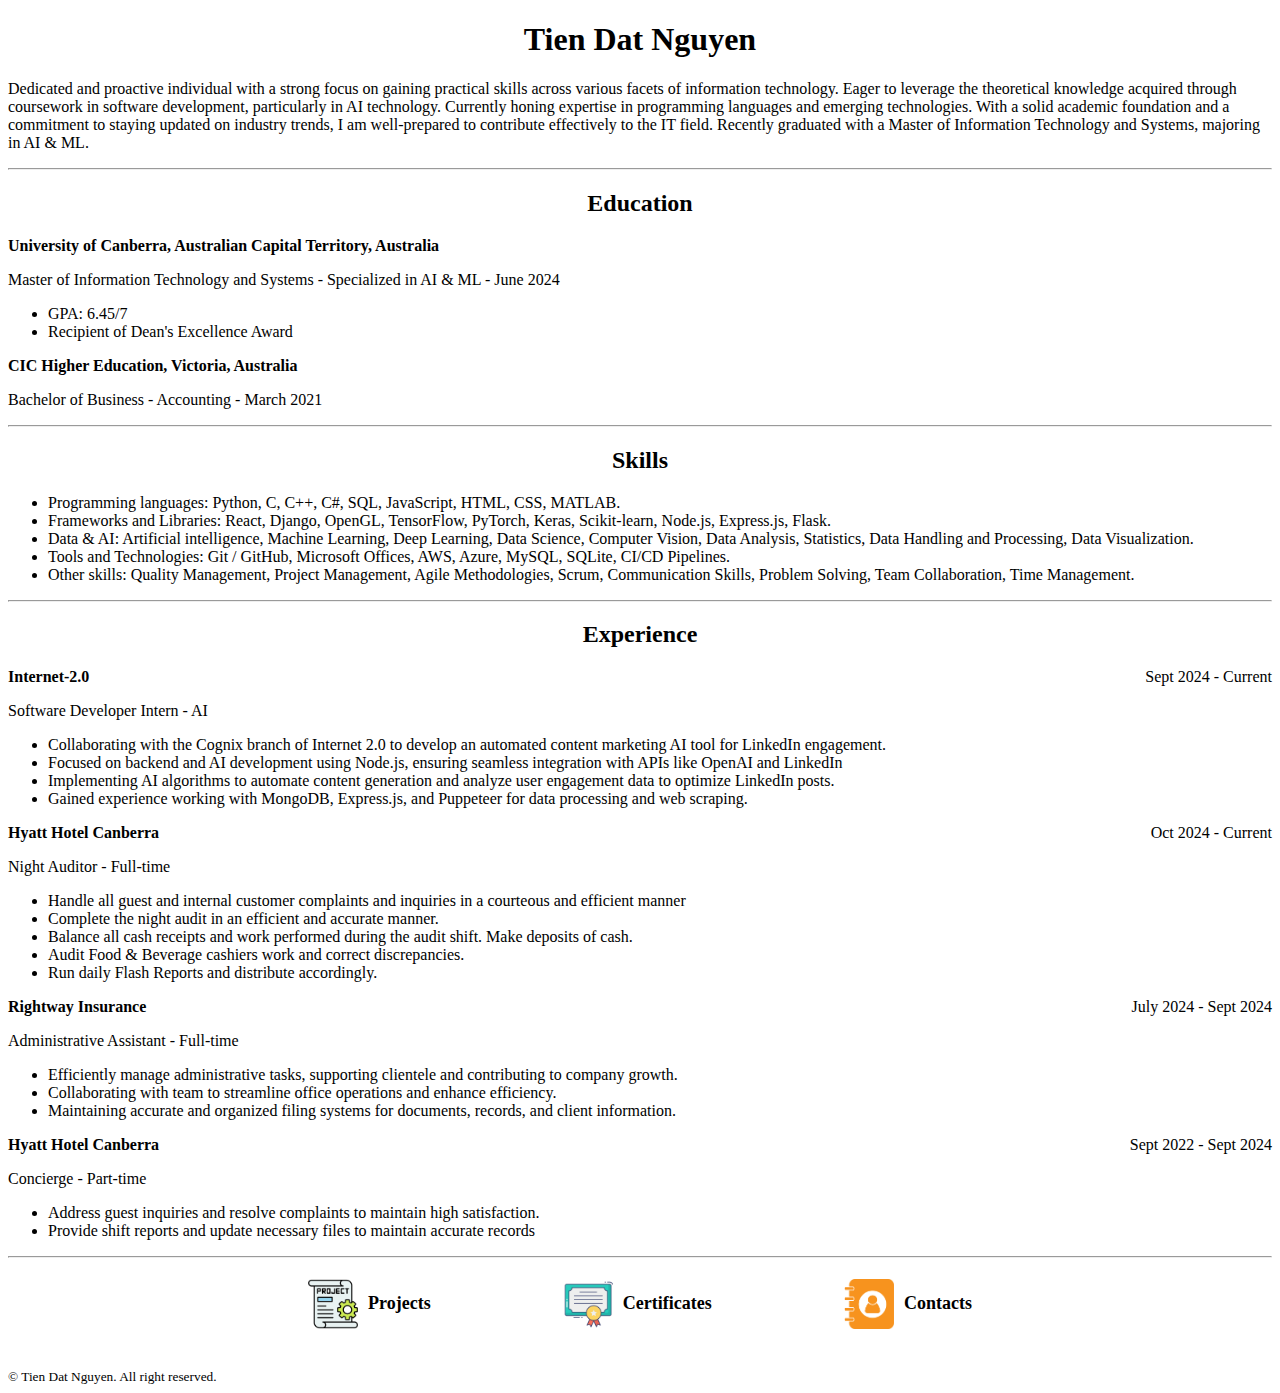
<file: index.html>
<!DOCTYPE html>
<html lang="en">
<head>
    <meta charset="UTF-8">
    <meta name="viewport" content="width=device-width, initial-scale=1.0">
    <title>Harry's Resume</title>
    <link rel="stylesheet" href="styles.css">

</head>
<body>
    <h1 style="text-align:center">Tien Dat Nguyen</h1>
    <p>Dedicated and proactive individual with a strong focus on gaining practical skills across various facets of information technology. Eager to leverage the theoretical knowledge acquired through coursework in software development, particularly in AI technology. Currently honing expertise in programming languages and emerging technologies. With a solid academic foundation and a commitment to staying updated on industry trends, I am well-prepared to contribute effectively to the IT field. Recently graduated with a Master of Information Technology and Systems, majoring in AI & ML.</p>
    <hr>
    <h2 style="text-align:center">Education</h2>
    <b>University of Canberra, Australian Capital Territory, Australia</b>
    <p>Master of Information Technology and Systems - Specialized in AI & ML - June 2024</p> 
    <ul>
        <li>GPA: 6.45/7</li>
        <li>Recipient of Dean's Excellence Award</li>
    </ul>
    <b>CIC Higher Education, Victoria, Australia</b>
    <p>Bachelor of Business - Accounting - March 2021</p>
<hr>
<h2 style="text-align: center">Skills</h2>
<ul>
    <li>Programming languages: Python, C, C++, C#, SQL, JavaScript, HTML, CSS, MATLAB.</li>
    <li>Frameworks and Libraries: React, Django, OpenGL, TensorFlow, PyTorch, Keras, Scikit-learn, Node.js, Express.js, Flask.</li>
    <li>Data & AI: Artificial intelligence, Machine Learning, Deep Learning, Data Science, Computer Vision, Data Analysis, Statistics, Data Handling and Processing, Data Visualization.</li>
    <li>Tools and Technologies: Git / GitHub, Microsoft Offices, AWS, Azure, MySQL, SQLite, CI/CD Pipelines.</li>
    <li>Other skills: Quality Management, Project Management, Agile Methodologies, Scrum, Communication Skills, Problem Solving, Team Collaboration, Time Management.</li>
</ul>
<hr>
<h2 style="text-align: center">Experience</h2>
<div class="clearfix">
    <span style="float: left"><b>Internet-2.0</b></span>
    <span style="float: right">Sept 2024 - Current</span>
</div>
<p>Software Developer Intern - AI</p>
<ul>
    <li>Collaborating with the Cognix branch of Internet 2.0 to develop an automated content marketing AI tool for LinkedIn engagement.</li>
    <li>Focused on backend and AI development using Node.js, ensuring seamless integration with APIs like OpenAI and LinkedIn</li>
    <li>Implementing AI algorithms to automate content generation and analyze user engagement data to optimize LinkedIn posts.</li>
    <li>Gained experience working with MongoDB, Express.js, and Puppeteer for data processing and web scraping.</li>
</ul>

<div class="clearfix"></div>
    <span style="float: left"><b>Hyatt Hotel Canberra</b></span>
    <span style="float: right">Oct 2024 - Current</span>
</div><br>
<p>Night Auditor - Full-time</p>
<ul>
    <li>Handle all guest and internal customer complaints and inquiries in a courteous and efficient manner</li>
    <li>Complete the night audit in an efficient and accurate manner.</li>
    <li>Balance all cash receipts and work performed during the audit shift. Make deposits of cash.</li>
    <li>Audit Food & Beverage cashiers work and correct discrepancies.</li>
    <li>Run daily Flash Reports and distribute accordingly.</li>
</ul>

<div class="clearfix"></div>
    <span style="float: left"><b>Rightway Insurance</b></span>
    <span style="float: right">July 2024 - Sept 2024</span>
</div><br>
<p>Administrative Assistant - Full-time</p>
<ul>
    <li>Efficiently manage administrative tasks, supporting clientele and contributing to company growth.</li>
    <li>Collaborating with team to streamline office operations and enhance efficiency.</li>
    <li>Maintaining accurate and organized filing systems for documents, records, and client information.</li>
</ul>

<div class="clearfix"></div>
    <span style="float: left"><b>Hyatt Hotel Canberra</b></span>
    <span style="float: right">Sept 2022 - Sept 2024</span>
</div><br>
<p>Concierge - Part-time</p>
<ul>
    <li>Address guest inquiries and resolve complaints to maintain high satisfaction.</li>
    <li>Provide shift reports and update necessary files to maintain accurate records</li>
</ul>
<hr>

<div class="container">
    <div class="container-item">
        <img src="icons/project-icon.png" alt="project icon">
        <a href="projects.html"><h2>Projects</h2></a>    
    </div>
    
    <div class="container-item">
        <img src="icons/certificate-icon.png" alt="certificate icon">
        <a href="certificates.html"><h2>Certificates</h2></a>
    </div>
    
    <div class="container-item">
        <img src="icons/contact-icon.png" alt="contact icon">
        <a href="contacts.html"><h2>Contacts</h2></a>    
    </div>
</div>
<br>

</body>
<footer>
    <small>© Tien Dat Nguyen. All right reserved.</small>
</footer>
</html>
</file>
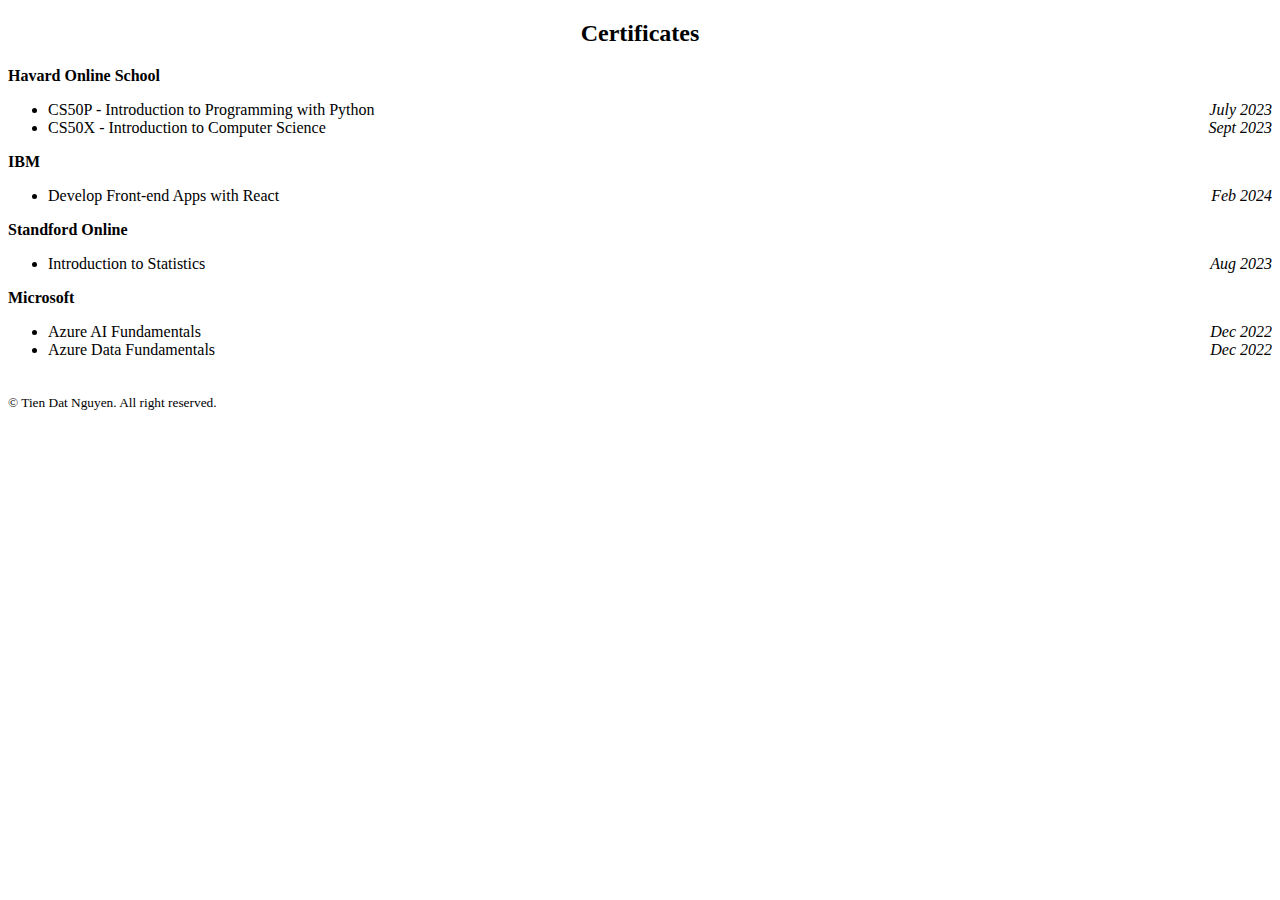
<file: certificates.html>
<!DOCTYPE html>
<html lang="en">
<head>
    <meta charset="UTF-8">
    <meta name="viewport" content="width=device-width, initial-scale=1.0">
    <title>Harry's Contact</title>
    <link rel="stylesheet" href="styles.css">

</head>

<body>

<h2 style="text-align: center">Certificates</h2>
<div class="clearfix"></div>
    <b>Havard Online School</b><br>
    <ul>
        <li>
            <span style="float: left">CS50P - Introduction to Programming with Python</span>
            <span style="float: right"><i>July 2023</i></span>
        </li>
        <li>
            <span style="float: left">CS50X - Introduction to Computer Science</span>
            <span style="float: right"><i>Sept 2023</i></span>
        </li>
    </ul>
    <b>IBM</b><br>
    <ul><li>
        <span style="float: left">Develop Front-end Apps with React</span>
        <span style="float: right"><i>Feb 2024</i></span>
    </li></ul>

    <b>Standford Online</b><br>
    <ul><li>
        <span style="float: left">Introduction to Statistics</span>
        <span style="float: right"><i>Aug 2023</i></span>
    </li></ul>

    <b>Microsoft</b><br>
    <ul>
        <li>
            <span style="float: left">Azure AI Fundamentals</span>
            <span style="float: right"><i>Dec 2022</i></span>
        </li>

        <li>
            <span style="float: left">Azure Data Fundamentals</span>
            <span style="float: right"><i>Dec 2022</i></span>
        </li>
</ul>
</div><br>

</body>

<footer>
    <small>© Tien Dat Nguyen. All right reserved.<small/>
</footer>

</html>
</file>
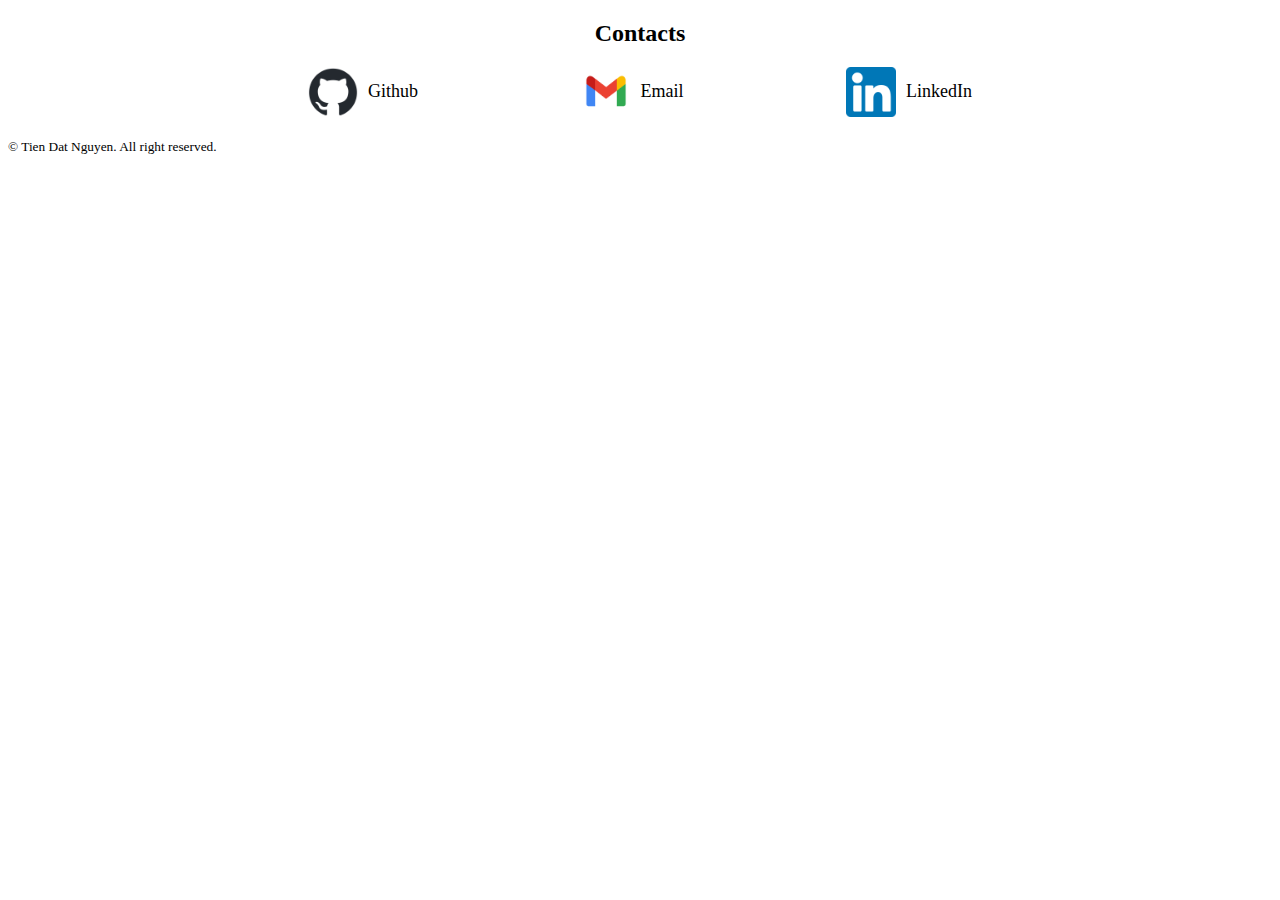
<file: contacts.html>
<!DOCTYPE html>
<html lang="en">
<head>
    <meta charset="UTF-8">
    <meta name="viewport" content="width=device-width, initial-scale=1.0">
    <title>Harry's Contact</title>
    <link rel="stylesheet" href="styles.css">

</head>

<body>
    <h2 style="text-align: center">Contacts</h2>

    <div class="container">
        <div class="container-item">
            <img src="icons/github-mark.png" width="50px" height="50px" alt="Github icon">
            <a href="https://github.com/HarryNguyen282">Github</a>
        </div>

        <div class="container-item">
            <img src="icons/gmail-icon.png" width="50px" height="50px" alt="Gmail icon">
            <a href="mailto:harrynguyennn282@gmail.com">Email</a>
        </div>
        
        <div class="container-item">
            <img src="icons/linkedin-icon.png" width="50px" height="50px" alt="Gmail icon">
            <a href="https://www.linkedin.com/in/tien-dat-nguyen-33b157256">LinkedIn</a>
        </div>
    </div>
</body>

<footer>
    <small style="text-align:end">© Tien Dat Nguyen. All right reserved.</small>
</footer>

</html>
</file>
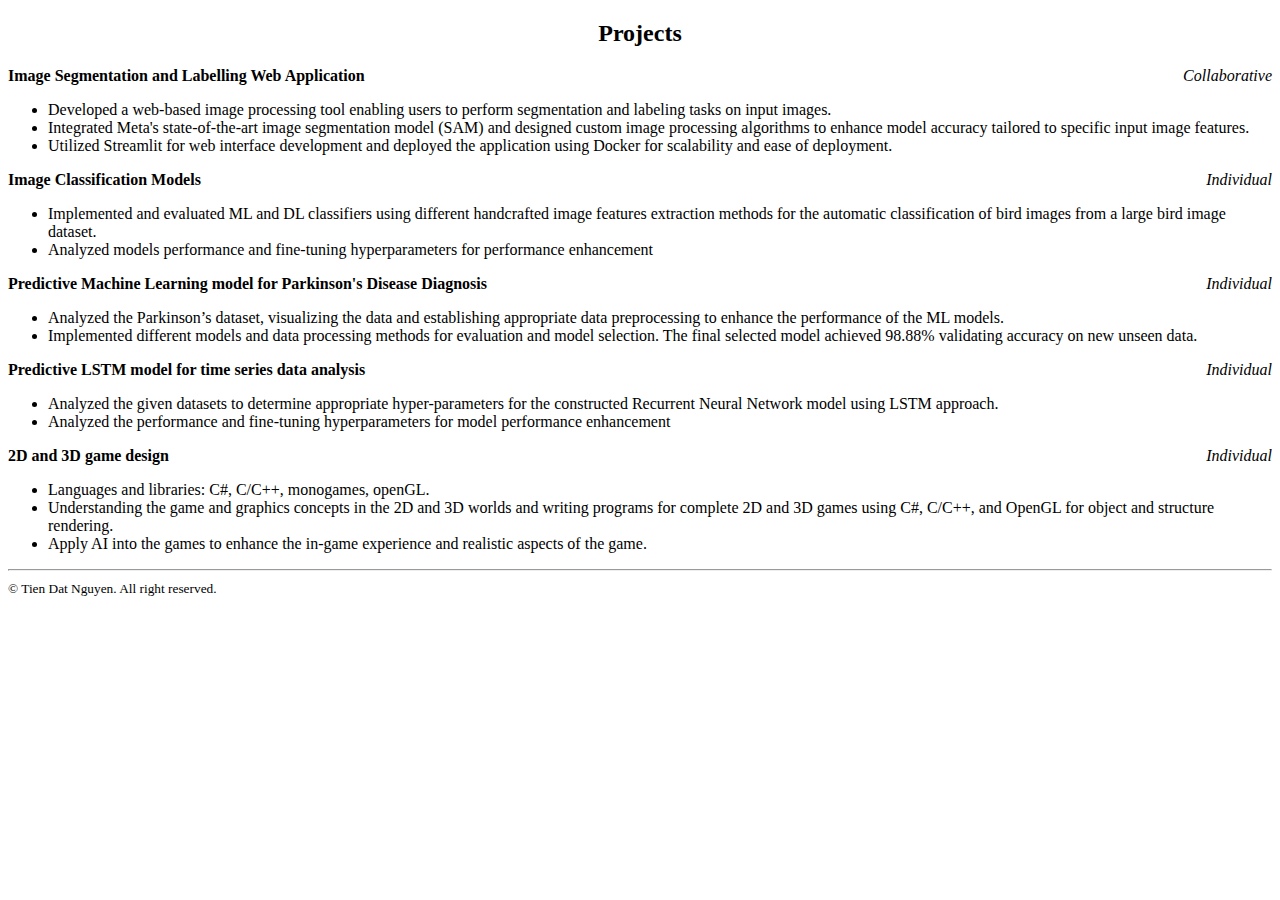
<file: projects.html>
<!DOCTYPE html>
<html lang="en">
<head>
    <meta charset="UTF-8">
    <meta name="viewport" content="width=device-width, initial-scale=1.0">
    <title>Harry's Contact</title>
    <link rel="stylesheet" href="styles.css">

</head>

<body>

<h2 style="text-align: center">Projects</h2>
<div class="clearfix"></div>
    <span style="float: left"><b>Image Segmentation and Labelling Web Application</b></span>
    <span style="float: right"><i>Collaborative</i></span>
</div><br>
<ul>
    <li>Developed a web-based image processing tool enabling users to perform segmentation and labeling tasks on input images.</li>
    <li>Integrated Meta's state-of-the-art image segmentation model (SAM) and designed custom image processing algorithms to enhance model accuracy tailored to specific input image features.</li>
    <li>Utilized Streamlit for web interface development and deployed the application using Docker for scalability and ease of deployment.</li>
</ul>
<div class="clearfix"></div>
    <span style="float: left"><b>Image Classification Models</b></span>
    <span style="float: right"><i>Individual</i></span>
</div><br>
<ul>
    <li>Implemented and evaluated ML and DL classifiers using different handcrafted image features extraction methods for the automatic classification of bird images from a large bird image dataset.</li>
    <li>Analyzed models performance and fine-tuning hyperparameters for performance enhancement</li>
</ul>
<div class="clearfix"></div>
    <span style="float: left"><b>Predictive Machine Learning model for Parkinson's Disease Diagnosis</b></span>
    <span style="float: right"><i>Individual</i></span>
</div><br>
<ul>
    <li>Analyzed the Parkinson’s dataset, visualizing the data and establishing appropriate data preprocessing to enhance the performance of the ML models.</li>
    <li>Implemented different models and data processing methods for evaluation and model selection. The final selected model achieved 98.88% validating accuracy on new unseen data.</li>
</ul>
<div class="clearfix"></div>
    <span style="float: left"><b>Predictive LSTM model for time series data analysis</b></span>
    <span style="float: right"><i>Individual</i></span>
</div><br>
<ul>
    <li>Analyzed the given datasets to determine appropriate hyper-parameters for the constructed Recurrent Neural Network model using LSTM approach.</li>
    <li>Analyzed the performance and fine-tuning hyperparameters for model performance enhancement</li>
</ul>
<div class="clearfix"></div>
    <span style="float: left"><b>2D and 3D game design</b></span>
    <span style="float: right"><i>Individual</i></span>
</div><br>
<ul>
    <li>Languages and libraries: C#, C/C++, monogames, openGL.</li>
    <li>Understanding the game and graphics concepts in the 2D and 3D worlds and writing programs for complete 2D and 3D games using C#, C/C++, and OpenGL for object and structure rendering.</li>
    <li>Apply AI into the games to enhance the in-game experience and realistic aspects of the game.</li>
</ul>
<hr>
</body>
<footer>
    <small>© Tien Dat Nguyen. All right reserved.</small>
</footer>
</html>
</file>
<file: styles.css>
.clearfix::after {
    content: "";
    display: block;
    clear: both;
  }

.container{
  display: flex;
  flex-direction: row;
  justify-content: space-between;
  align-items: center;
  margin-top: 20px;
  margin-bottom: 20px;
  margin-left: 300px;
  margin-right: 300px;
}

.container-item {
  display: flex;
  align-items: center;
}

.container-item img {
  margin-right: 10px;
  width: 50px;
  height: 50px;
}

.container-item a {
  text-decoration: none;
  font-size: 18px;
  color: #000;
}

.container-item a:hover {
  color: #007bff;
}

.container-item h2 {
  text-decoration: none;
  font-size: 18px;
  color: #000;
}

.container-item h2:hover {
  color: #007bff;
}
</file>
